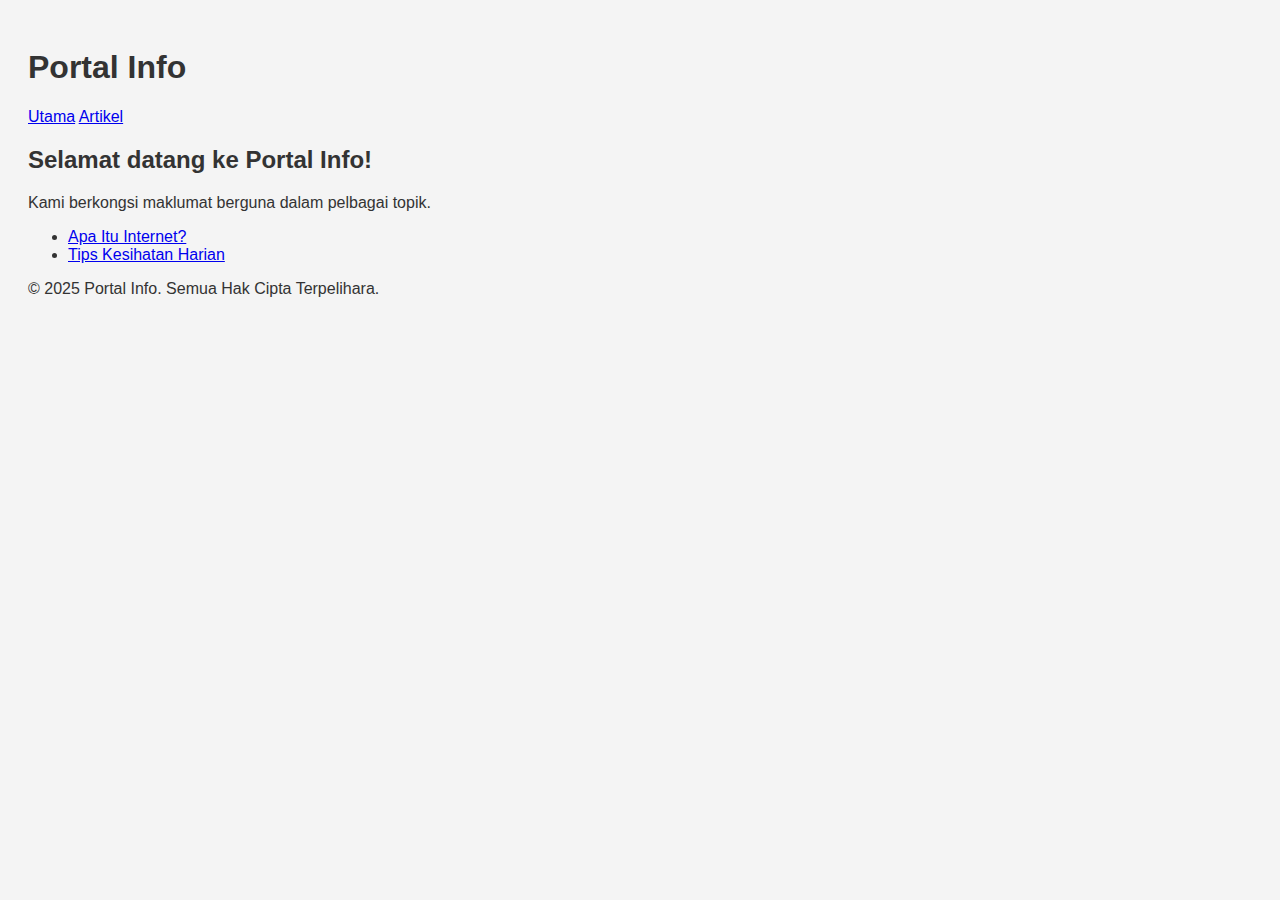
<file: index.html>
<!DOCTYPE html>
<html lang="ms">
<head>
    <meta charset="UTF-8">
    <title>Laman Utama - Portal Info</title>
    <link rel="stylesheet" href="style.css">
</head>
<body>
    <header>
        <h1>Portal Info</h1>
        <nav>
            <a href="index.html">Utama</a>
            <a href="artikel.html">Artikel</a>
        </nav>
    </header>
    <main>
        <section>
            <h2>Selamat datang ke Portal Info!</h2>
            <p>Kami berkongsi maklumat berguna dalam pelbagai topik.</p>
            <ul>
                <li><a href="artikel/artikel1.html">Apa Itu Internet?</a></li>
                <li><a href="artikel/artikel2.html">Tips Kesihatan Harian</a></li>
            </ul>
        </section>
    </main>
    <footer>
        <p>&copy; 2025 Portal Info. Semua Hak Cipta Terpelihara.</p>
    </footer>
</body>
</html>
</file>
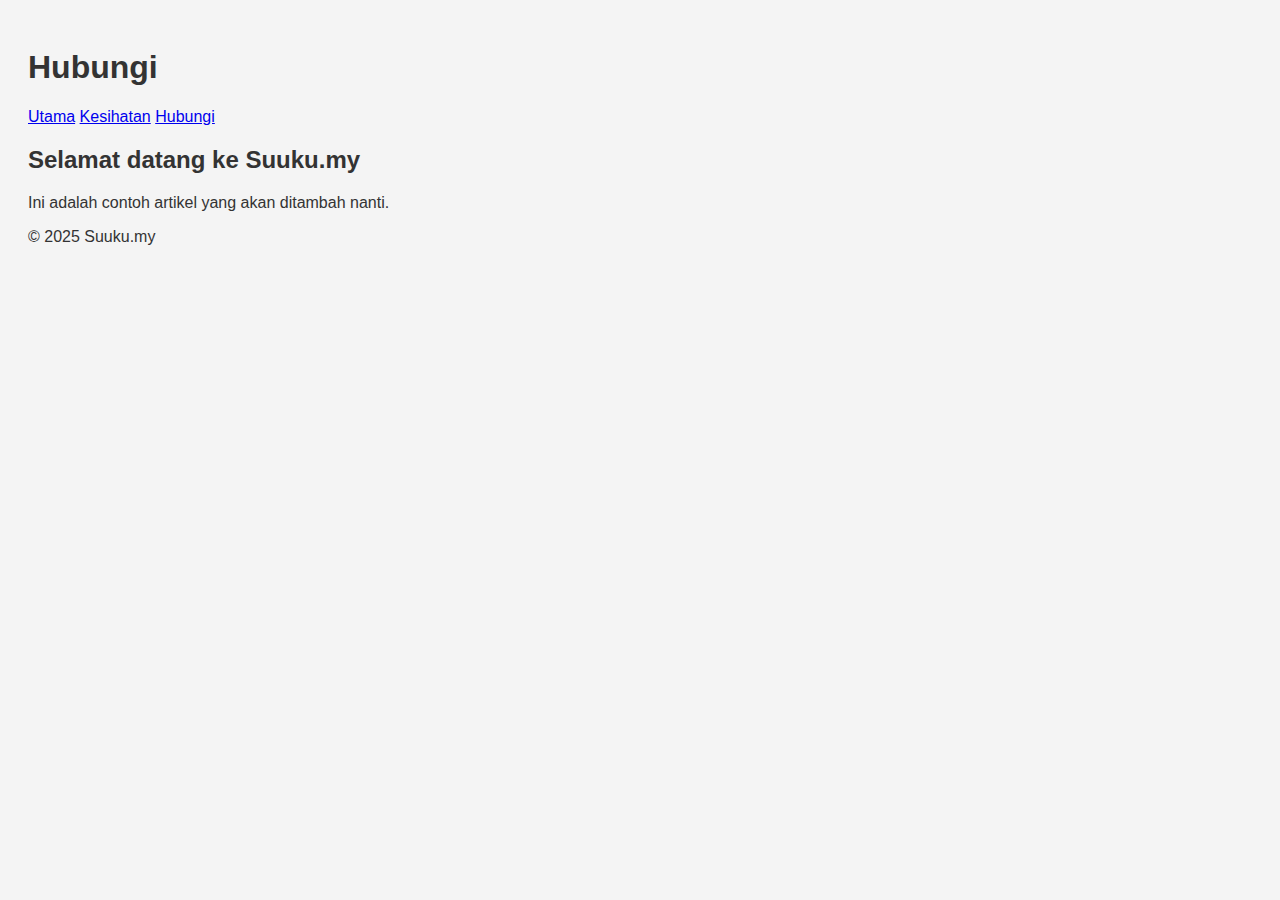
<file: hubungi.html>
<!DOCTYPE html>
<html lang="ms">
<head>
    <meta charset="UTF-8">
    <title>Hubungi</title>
    <meta name="description" content="Portal info kesihatan dan gaya hidup sihat.">
    <meta name="viewport" content="width=device-width, initial-scale=1.0">
    <link rel="stylesheet" href="/style.css">
    <link rel="icon" href="/favicon.ico">
</head>
<body>
    <header>
        <h1>Hubungi</h1>
        <nav>
            <a href="/index.html">Utama</a>
            <a href="/kesihatan.html">Kesihatan</a>
            <a href="/hubungi.html">Hubungi</a>
        </nav>
    </header>
    <main>
        <h2>Selamat datang ke Suuku.my</h2>
        <p>Ini adalah contoh artikel yang akan ditambah nanti.</p>
    </main>
    <footer>
        <p>&copy; 2025 Suuku.my</p>
    </footer>
</body>
</html>
</file>
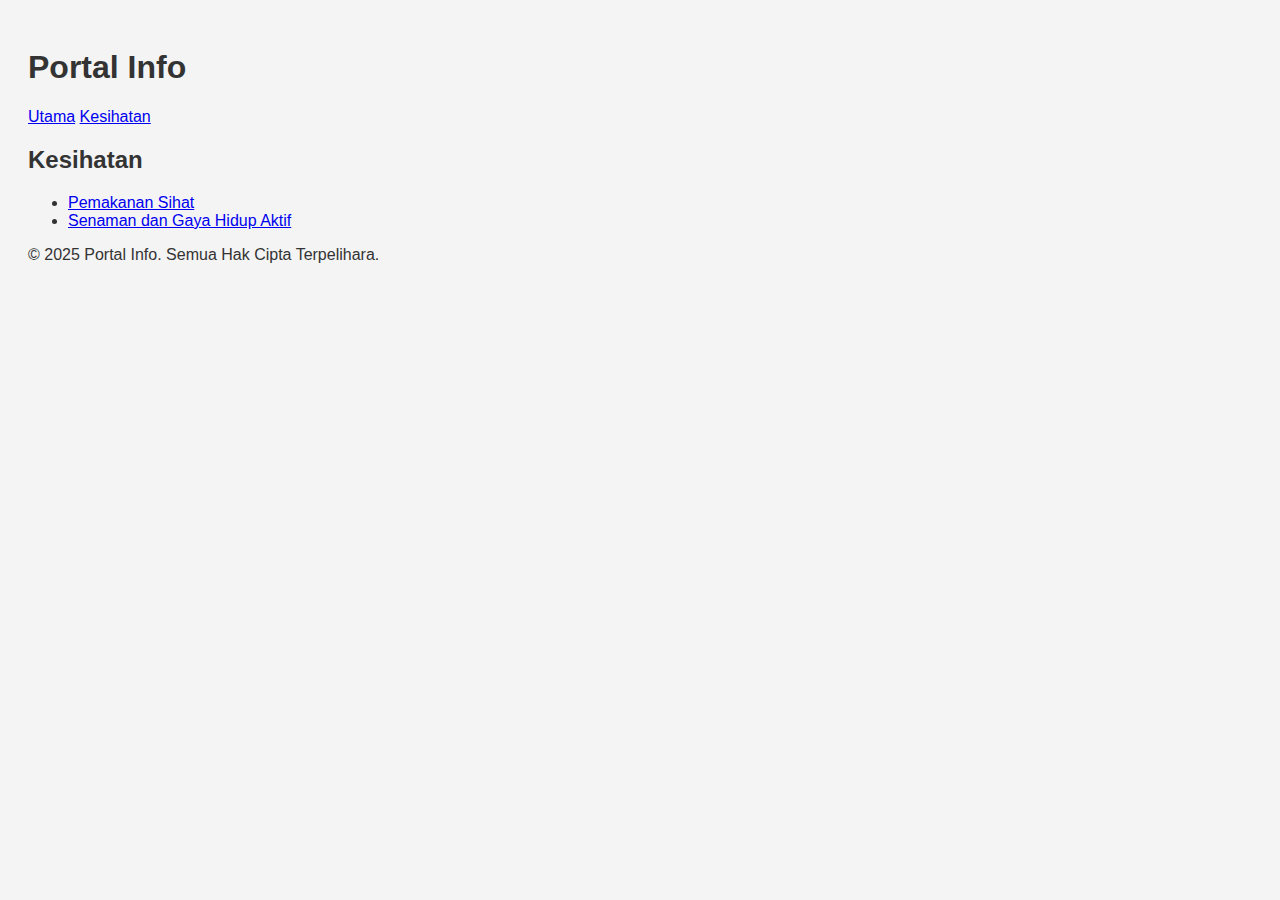
<file: kesihatan.html>
<!DOCTYPE html>
<html lang="ms">
<head>
    <meta charset="UTF-8">
    <title>Kesihatan - Portal Info</title>
    <link rel="stylesheet" href="style.css">
</head>
<body>
    <header>
        <h1>Portal Info</h1>
        <nav>
            <a href="index.html">Utama</a>
            <a href="kesihatan.html">Kesihatan</a>
        </nav>
    </header>
    <main>
        <h2>Kesihatan</h2>
        <ul>
            <li><a href="artikel/artikel1.html">Pemakanan Sihat</a></li>
            <li><a href="artikel/artikel2.html">Senaman dan Gaya Hidup Aktif</a></li>
        </ul>
    </main>
    <footer>
        <p>&copy; 2025 Portal Info. Semua Hak Cipta Terpelihara.</p>
    </footer>
</body>
</html>
</file>
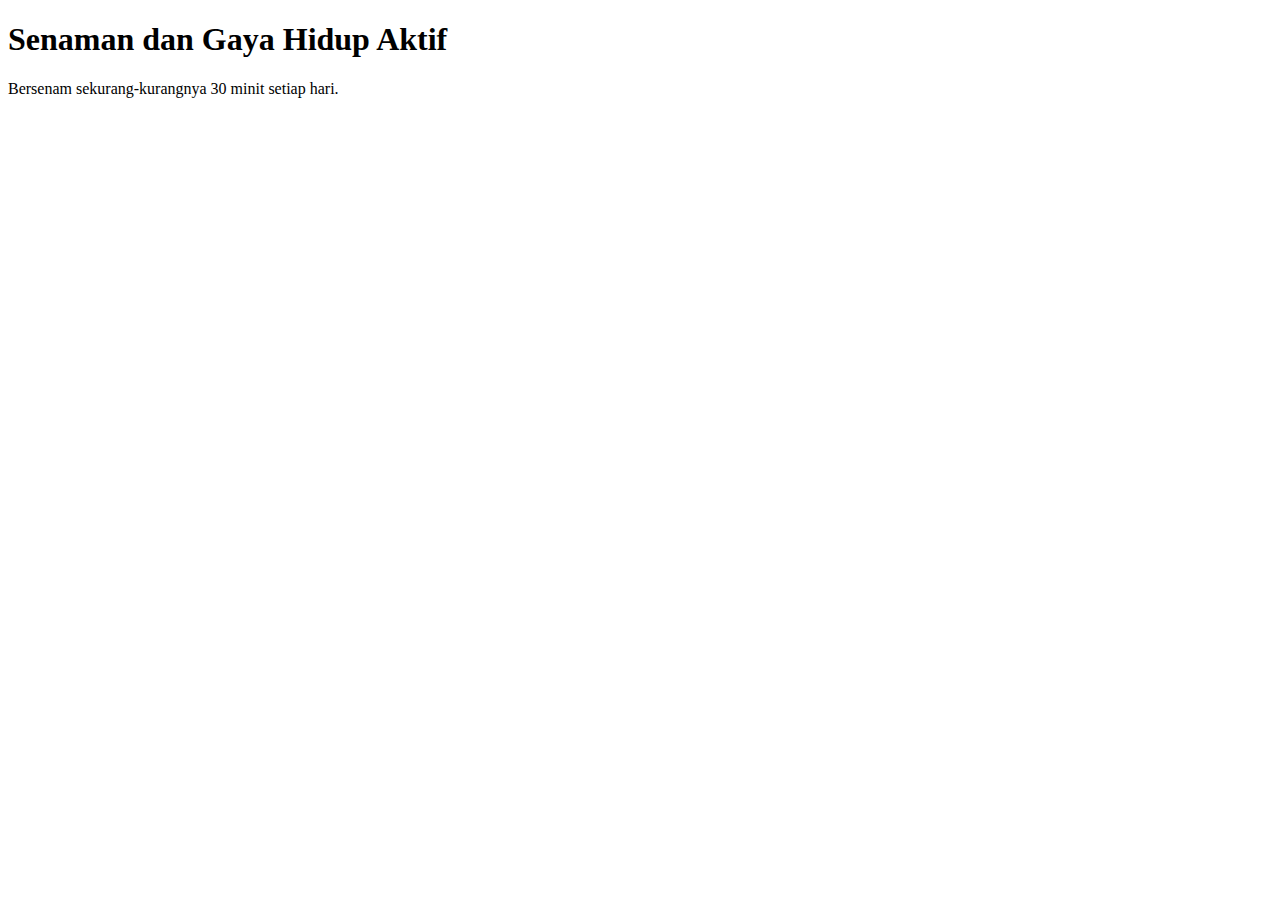
<file: artikel/artikel2.html>
<!DOCTYPE html><html lang='ms'><head><meta charset='UTF-8'><title>Senaman dan Gaya Hidup Aktif</title></head><body><h1>Senaman dan Gaya Hidup Aktif</h1><p>Bersenam sekurang-kurangnya 30 minit setiap hari.</p></body></html>
</file>
<file: style.css>
body { font-family: Arial, sans-serif; background: #f4f4f4; color: #333; padding: 20px; }
</file>
